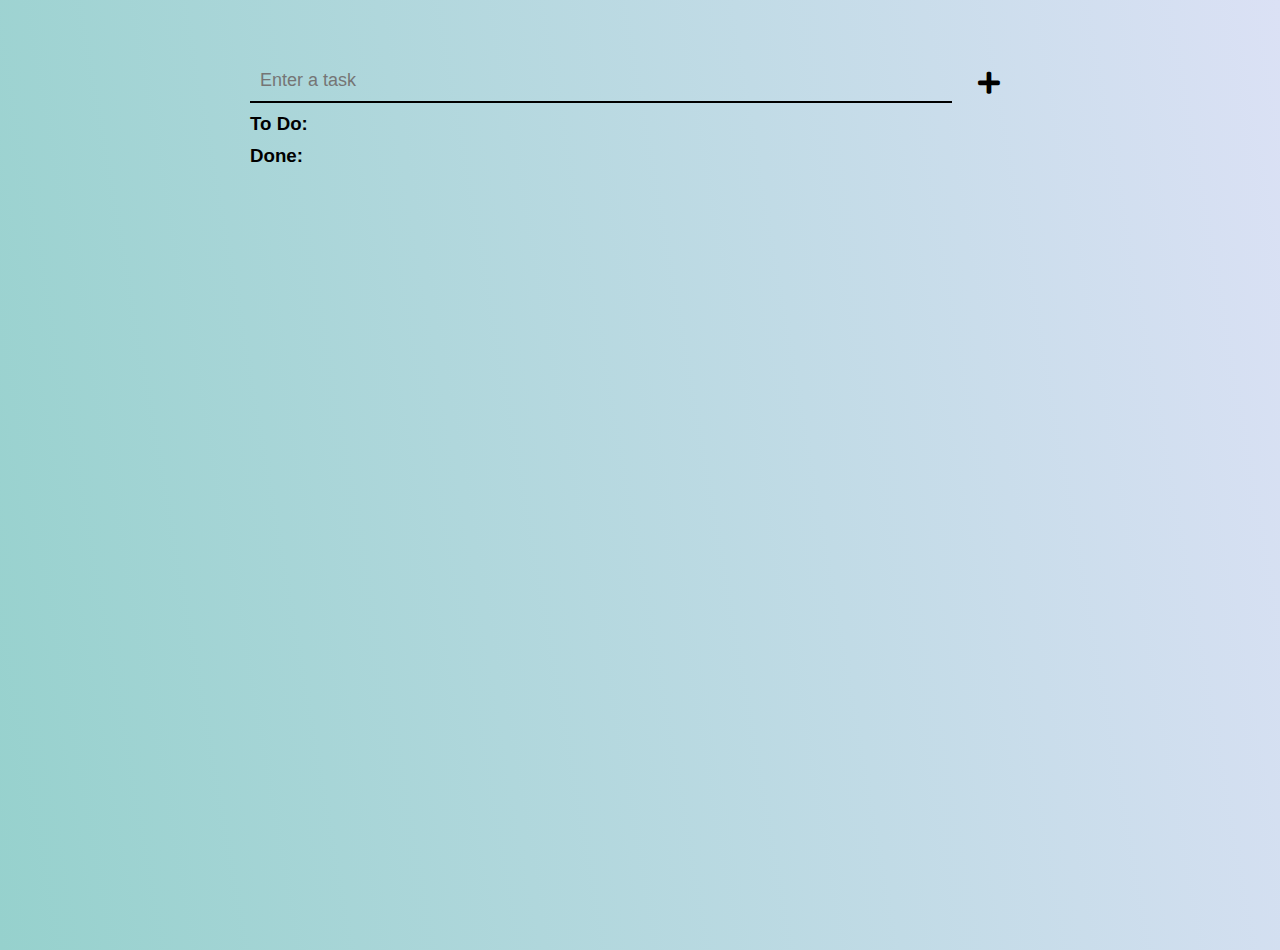
<file: jQuery_exercise1/index.html>
<html>
  <head>
    <link rel="stylesheet" href="https://cdnjs.cloudflare.com/ajax/libs/font-awesome/5.8.2/css/all.css">
    <script src="https://ajax.googleapis.com/ajax/libs/jquery/3.5.1/jquery.min.js"> </script>
    <link rel="stylesheet" href="/jQuery_exercise1/style.css">
  </head>
  <body>
    <div class="container">
      <input type="text" class="textBox" placeholder="Enter a task">
      <button id="addTask" class="fa fa-plus">  </button>
      <div class = "notCompleted">
        <h3>To Do:</h3>
      </div>
      <div class="completed">
        <h3>Done:</h3>
      </div>
    </div>
    <script src="/jQuery_exercise1/script.js"></script>
  </body>
</html>
</file>
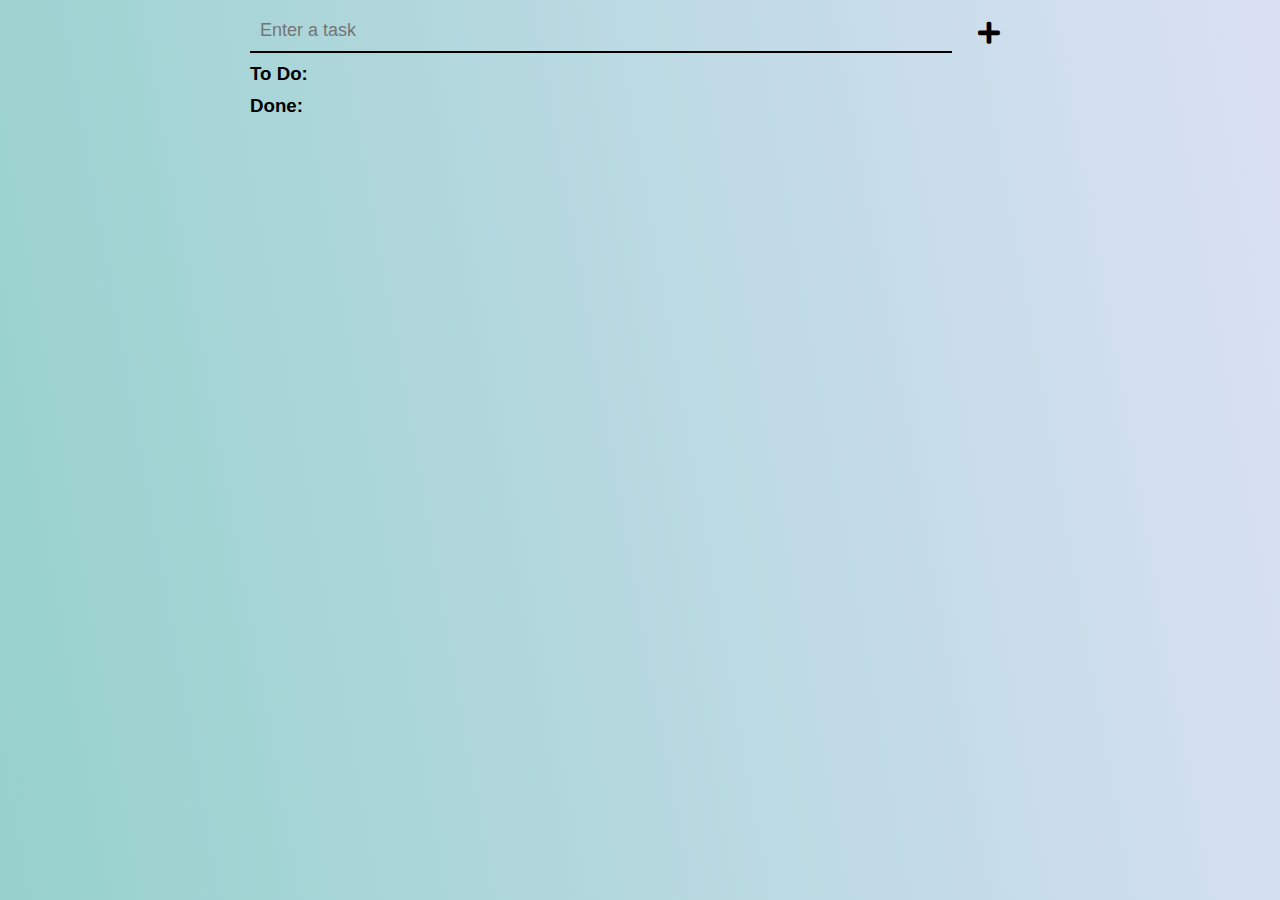
<file: jQuery_exercise2/index.html>
<html>
  <head>
    <link rel="stylesheet" href="https://cdnjs.cloudflare.com/ajax/libs/font-awesome/5.8.2/css/all.css">
    <script src="https://ajax.googleapis.com/ajax/libs/jquery/3.5.1/jquery.min.js"> </script>
    <link rel="stylesheet" href="/jQuery_exercise2/style.css">
  </head>
  <body>
    <div class="container">
      <input type="text" class="textBox" placeholder="Enter a task">
      <button id="addTask" class="fa fa-plus">  </button>
      <div class = "notCompleted">
        <h3>To Do:</h3>
      </div>
      <div class="completed">
        <h3>Done:</h3>
      </div>
    </div>
    <script src="/jQuery_exercise2/script.js"></script>
  </body>
</html>
</file>
<file: jQuery_exercise1/style.css>
*{
    margin: 0;
    padding: 0;
    font-family: "montserrat",sans-serif;
    box-sizing: border-box;
  }
  
  body{
    background-image: linear-gradient(80deg,#96d1cd,#Dbe1f5);
    min-height: 100vh;
  }
  
  h3{
    margin: 10px 0;
  }
  
  #addTask{
    float: right;
    margin-right: 30px;
    margin-top: 10px;
    background: none;
    cursor: pointer;
    border: none;
    font-size: 25px;
  }
  
  .container{
    max-width: 800px;
    margin: 50px auto;
    padding: 10px;
  }
  
  .textBox{
    width: 90%;
    border: none;
    border-bottom: 2px solid #000;
    background: none;
    padding: 10px;
    outline: none;
    font-size: 18px;
  }
</file>
<file: jQuery_exercise2/style.css>
*{
    margin: 0;
    padding: 0;
    font-family: "montserrat",sans-serif;
    box-sizing: border-box;
  }
  
  body{
    background-image: linear-gradient(80deg,#96d1cd,#Dbe1f5);
    min-height: 100vh;
  }
  
  h3{
    margin: 10px 0;
  }
  
  #addTask{
    float: right;
    margin-right: 30px;
    margin-top: 10px;
    background: none;
    cursor: pointer;
    border: none;
    font-size: 25px;
  }
  
  .container{
    max-width: 800px;
    margin: auto;
    padding: 10px;
  }
  
  .textBox{
    width: 90%;
    border: none;
    border-bottom: 2px solid #000;
    background: none;
    padding: 10px;
    outline: none;
    font-size: 18px;
  }
  
  .task{
    width: 100%;
    background: rgba(255,255,255,0.5);
    padding: 18px;
    margin: 6px 0;
    overflow: hidden;
  }
  
  .task button{
    float: right;
    margin-left: 20px;
    cursor: pointer;
    border: none;
    font-size: 18px;
  }
</file>
